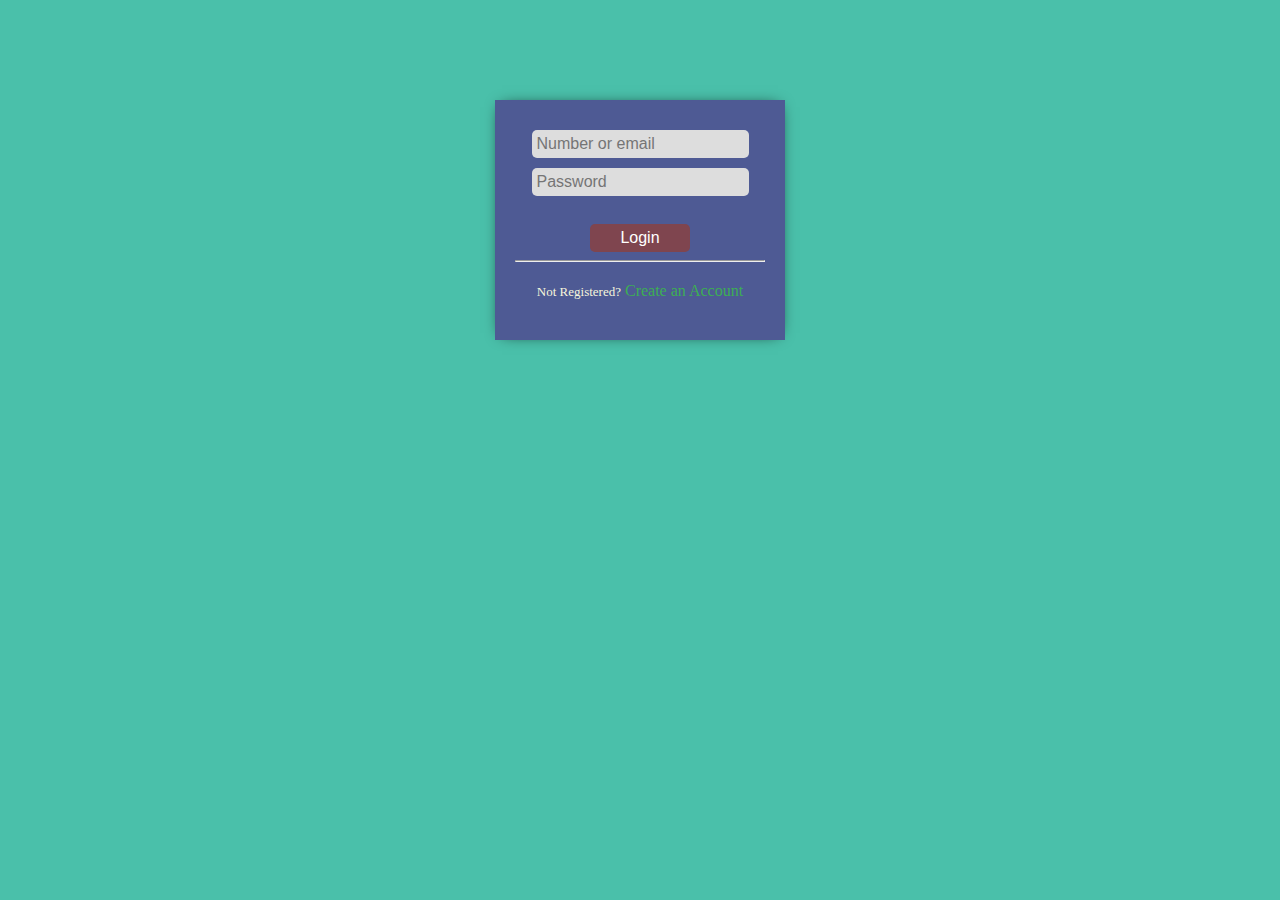
<file: login.html>
<!DOCTYPE html>
<html>

<head>
  <meta charset="UTF-8">
  <meta name="viewport" content="width=device-width, initial-scale=1">
  <title>Log In</title>
  <link rel="stylesheet" href="login.css">
</head>

<body class="hi">
<form action="">
   <div class="log-main">
   
     <input type="text " placeholder="Number or email"><br>
     <input type="password" placeholder="Password"><br><br>
     
     <input class="btn" type="button" value="Login"><hr>
     <div class="rg-link">
       <span>Not Registered?</span>
       <a href="signup.html" target="_blank">Create an Account</a>
       
     </div>
   </div>
</form>
</body>

</html>
</file>
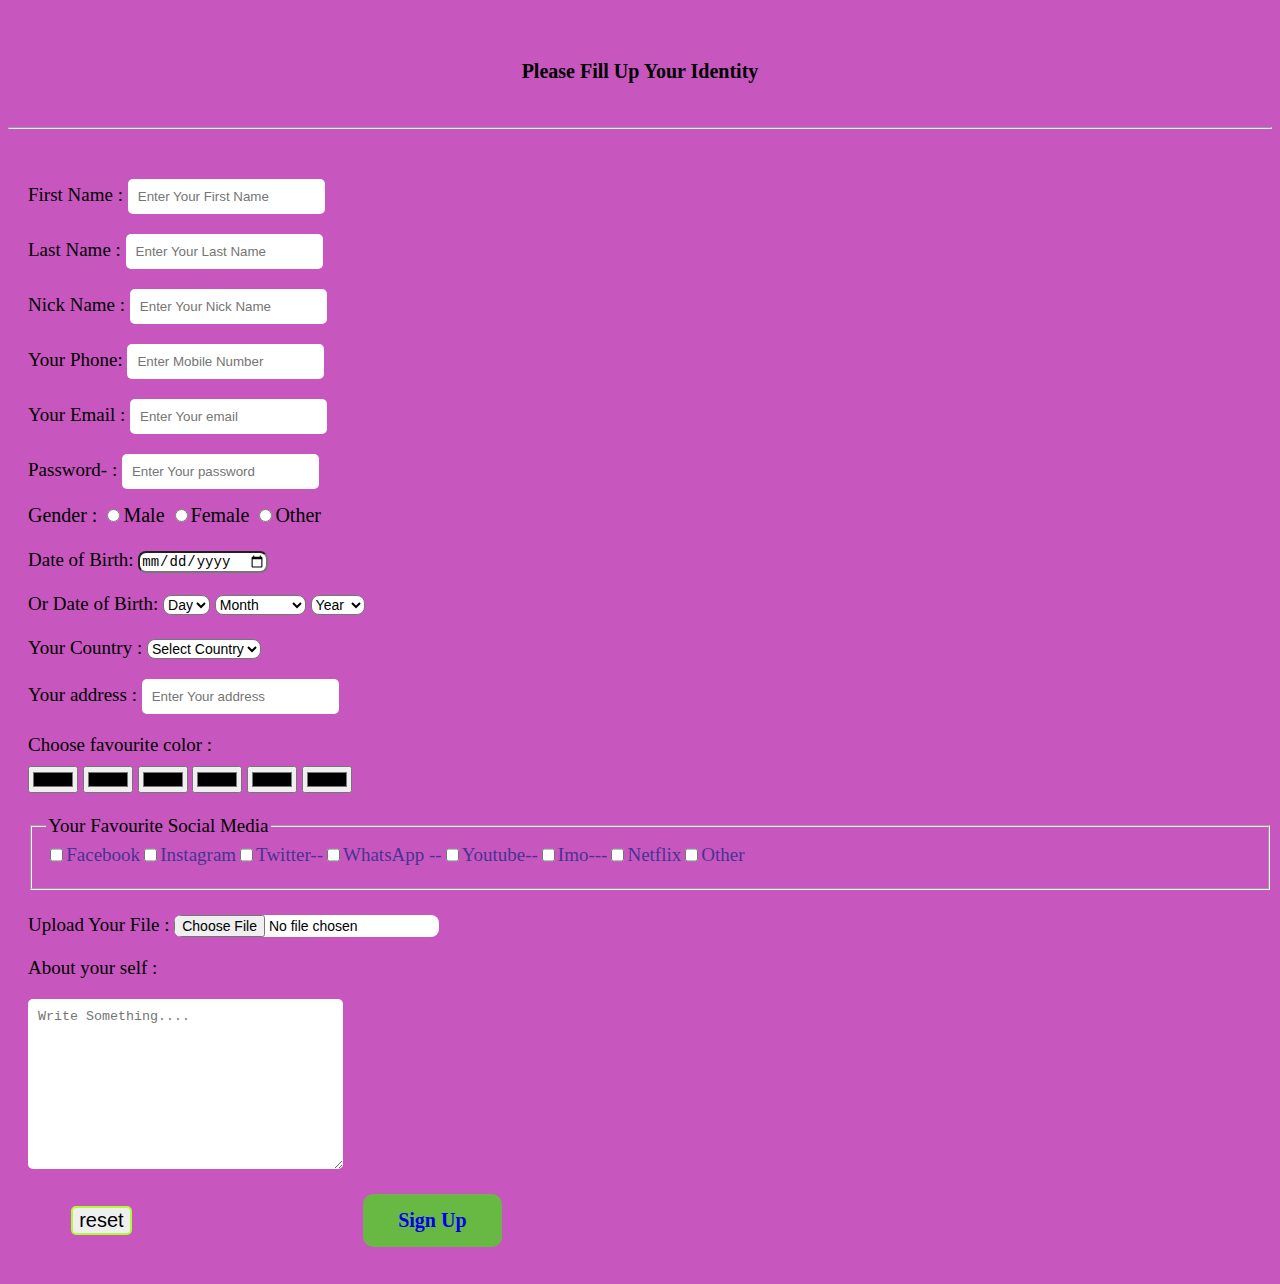
<file: signup.html>
<!DOCTYPE html>
<html>

<head>
  <meta charset="UTF-8">
  <meta name="viewport" content="width=device-width, initial-scale=1">
  <title>Sign Up</title>
  <link rel="stylesheet" href="signup.css">
</head>

<body>
    <div class="sp">
      <span>Please Fill Up Your Identity</span>
    </div>
    <br><br><hr>
<form class="sign-main" action="">

 
<div class="main-form">
   <label for="name"> First Name : </label>
  <input class="same" type="text" placeholder="Enter Your First Name" required><br>
 <!-- input e required menas must dite hobe-->
  
  <label for="name"> Last Name : </label>
  <input class="same" type="text" placeholder="Enter Your Last Name"><br>
  
  <label for="name"> Nick Name :  </label>
  <input class="same" type="text" placeholder="Enter Your Nick Name "><br>
  
   <label for="Number"> Your Phone: </label> 
  <input class="same" type="number" placeholder="Enter Mobile Number "><br>
  
    <label for="email"> Your Email : </label>
  <input class="same" type="email" placeholder="Enter Your email "><br>
  
    <label for="address ">  Password- :  </label>
  <input class="same" type="password" placeholder="Enter Your password  "><br>
  
  <div class="gender">
      <label class="lab" for="gender">Gender :</label>
  <input type="radio" name="gender">Male
  <input type="radio" name="gender">Female
  <input type="radio" name="gender">Other
    
  </div>
  <br>
  <label for="birth">Date of Birth:</label>
  <input class="hi" type="date" placeholder="date of birth"><br>
 <div class="date">
    <label for="Date of Birth">Or Date of Birth:</label>
    <select class="hi" name="" id="">
      <option value="">Day</option>
      <option value="">1</option>
      <option value="">2</option>
      <option value="">3</option>
      <option value="">4</option>
      <option value="">5</option>
      <option value="">6</option>
      <option value="">7</option>
      <option value="">8</option>
      <option value="">9</option>
      <option value="">10</option>
      <option value="">11</option>
      <option value="">12</option>
      <option value="">13</option>
      <option value="">14</option>
      <option value="">15</option>
      <option value="">16</option>
      <option value="">17</option>
      <option value="">18</option>
      <option value="">19</option>
      <option value="">20</option>
      <option value="">21</option>
      <option value="">22</option>
      <option value="">23</option>
      <option value="">24</option>
      <option value="">25</option>
      <option value="">26</option>
      <option value="">27</option>
      <option value="">28</option>
      <option value="">29</option>
      <option value="">30</option>
      <option value="">31</option>
      
      
    </select>
    <select class="hi" name="" id="">
      <option value="">Month</option>
      <option value="">January</option>
      <option value="">February </option>
      <option value="">March </option>
      <option value="">April </option>
      <option value="">May</option>
      <option value="">June </option>
      <option value="">July </option>
      <option value="">August </option>
      <option value="">September </option>
      <option value="">October </option>
      <option value="">November </option>
      <option value="">December </option>
    </select>
    <select class="hi" name="" id="">
      <option value="">Year</option>
      <option value="">2000</option>
      <option value="">2001</option>
      <option value="">2002</option>
      <option value="">2003</option>
      <option value="">2004</option>
      <option value="">2005</option>
      <option value="">2006</option>
      <option value="">2007</option>
      <option value="">2008</option>
      <option value="">2009</option>
       <option value="">2010</option>
       <option value="">2011</option>
       <option value="">2012</option>
       <option value="">2013</option>
       <option value="">2014</option>
       <option value="">2015</option>
       <option value="">2016</option>
       <option value="">2017</option>
       <option value="">2018</option>
       <option value="">2019</option>
       <option value="">2020</option>
       <option value="">2021</option>
       <option value="">2022</option>
       <option value="">2023</option>
       <option value="">2024</option>
    </select>
 </div>
  <br>
  <label for="country">Your Country : </label>
  <select class="hi" name="" id="">
    <option value="">Select Country </option>
    <option value="">Africa</option>
    <option value="">America </option>
    <option value="">Bangladesh </option>
    <option value="">England </option>
    <option value="">Europe </option>
    <option value="">Finland </option>
    <option value="">Holland </option>
    <option value="">Saudi </option>
  </select>
  
  <br>
  
  <label for="address "> Your address  :  </label>
  <input class="same" type="address" placeholder="Enter Your address  "><br>
  
  <div class="color">
    <label for="color">Choose favourite color : </label><br>
    <input type="color">
    <input type="color">
    <input type="color">
    <input type="color">
    <input type="color">
    <input type="color">
    
  </div><br>
  <div class="choose">
    <fieldset>
      <legend>Your Favourite Social Media</legend>
      <div class="flex">
        <label for="Facebook "></label>
        <input type="checkbox">Facebook
        <label for="Facebook "></label>
        <input type="checkbox">Instagram 
        <label for="Facebook "></label>
        <input type="checkbox">Twitter-- 
        <label for="Facebook "></label>
        <input type="checkbox">WhatsApp -- 
        <label for="Facebook "></label>
        <input type="checkbox">Youtube-- 
        <label for="Facebook "></label>
        <input type="checkbox">Imo---
        <label for="Facebook "></label>
        <input type="checkbox">Netflix 
        <label for="Facebook "></label>
        <input type="checkbox">Other
      </div>
    </fieldset>
  </div>
  <label for="">Upload Your File :</label>
  <input class="hi file" type="file">
  <div class="area">
      <label for="">About your self :</label><br>
    <textarea class="same area" placeholder="Write Something...." name="" id="" cols="35" rows="10"></textarea>
  </div>
</div>
  <input class="reset" type="reset" value="reset">
  <div class="sign">
    <span class="up"><a href="mylife.html" target="_blank" >Sign Up</a></span>
  </div>
    
</form>
</body>

</html>
</file>
<file: login.css>
body{
  background-color:#4AC0AA;
}

.log-main{
  text-align: center;
  background: #4E5A94;
  height: 200px;
  width: 250px;
  padding: 20px;
  margin: auto;
  margin-top: 100px;
  box-shadow: 0px 0px 15px -7px black;
}

.log-main input{
  background: #ddd;
  margin-top: 10px;
  padding: 5px;
  border-radius: 5px;
  border: 0;
  outline: none;  /*বাইরে কোনো দাগ থাকবে না*/
  font-size: 16px;
}
.log-main input:hover{
  background: #5EA35A;
  border: 0;
}
.btn{
  width: 100px;
  margin-top: 50px;
  color: white;
  background-color: #7F454F!important;
}
.btn:hover{
  background: #7EA953!important;
  color: red;
}
.rg-link{
  margin-top: 20px;
  
}
.rg-link span{
  color: beige;
  font-size: 13px;
}
.rg-link a{
  color: #38C740C9;
  text-decoration: none;
}
.rg-link a:hover{
  color: #D7A125AD;
}
</file>
<file: signup.css>
body{
  background: #BF3AB5DB;
}

.sign-main {
  
  margin-top: 30px;
/*  display: flex;
  flex-flow: column wrap;*/
  
}
.same{
  margin-top: 20px;
  border-radius: 5px;
  border: 0;
  outline: 0;
  padding: 10px;
  
  
}
.gender{
  margin-top: 15px;
  font-size: 20px;
  
}
.date{
  margin-top: 20px;
}

.main-form{
  margin-left: 20px;
  font-size: 19px;
  margin-bottom: 50px;
}




.sp{
  margin-top: 60px;
  text-align: center;
}
span{
  
  font-size: 20px;
  font-weight: 600;
  text-align: center;
}

.color{
  margin-top: 20px;
}
.color input{
  margin-top: 10px;
}
.area{
  margin-top: 20px;
}
.hi{
  border-radius: 8px;
  font-size: 14px;
  background: white;
  outline: none;
}
.file{
  margin-top: 10px;
}
label{
  
}
.choose{
  margin-bottom: 15px;
  
  
}
.flex{
  display: flex;
  flex-flow: row wrap;
  justify-content: flex-start;
  margin-bottom: 10px;
  color: #312F89E3;
  
}
.reset{
  margin-left: 5%;
  border-radius: 5px;
  border: 2px solid greenyellow;
  outline: none;
  font-size: 20px;
  display: inline-block;
  
}
.area{
  margin-bottom: -20px;
}
.reset:hover{
  background: #66C830DE;
  border: 2px solid red;
}
.sign{
  margin-left: 18%;
  background: #59C830DE;
  display: inline-block;
  padding: 15px 15px;
  border-radius: 10px;
  margin-bottom: 30px;
  margin-top: 10px;
}
.sign a{
  text-align: center;
  padding: 10px 20px;
  text-decoration: none;
  
}
.sign a:hover{
  
  color: white;
  background: #D015BADE;
  border-radius: 10px;
}
</file>
